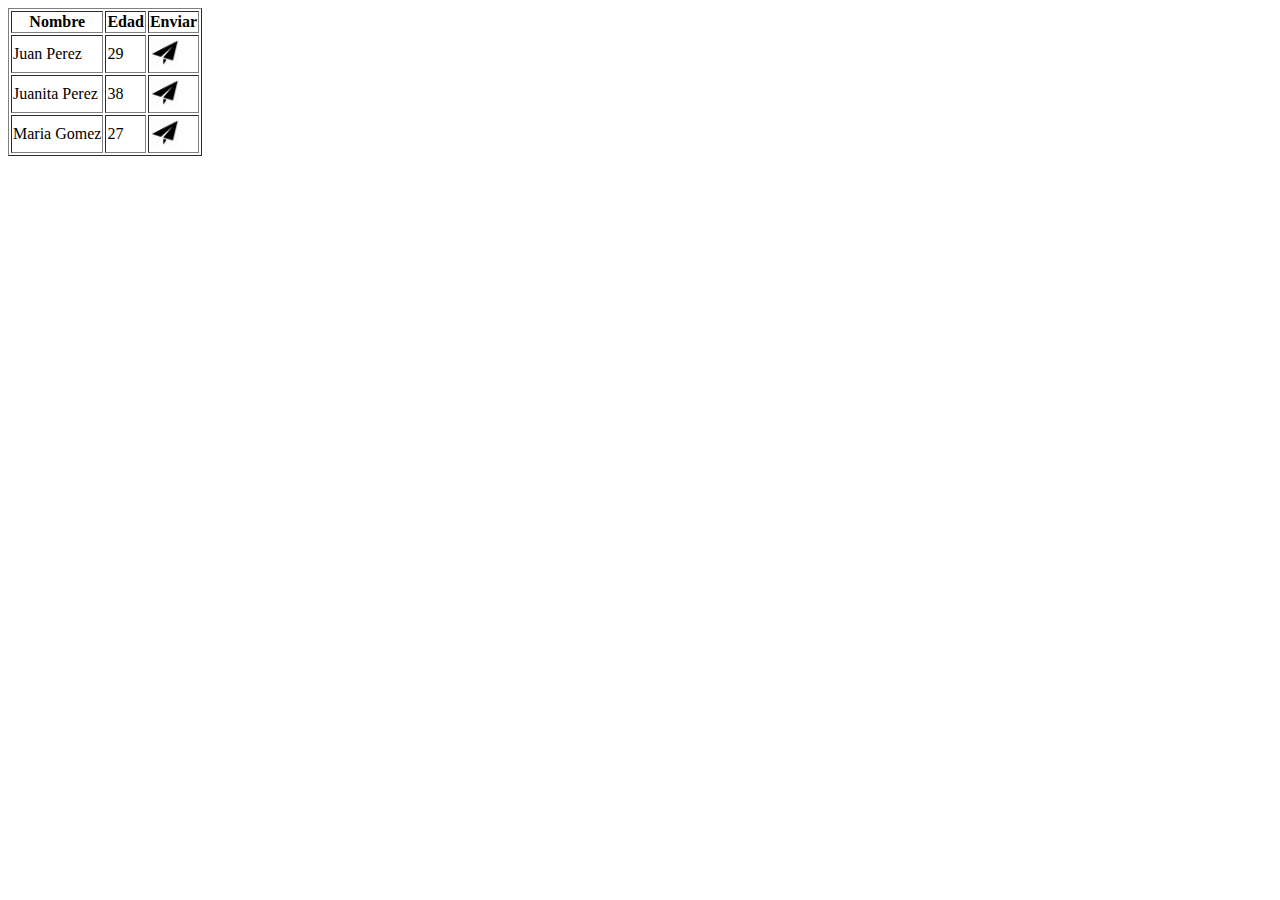
<file: form1/index.html>
<!DOCTYPE html>
<html>
<head>
<title></title>

<link rel="stylesheet" href="css/css.css">

<script src="js/jquery.min.3.2.1.js"></script>
<!--<script src="js/jquery.js"></script>-->
<script type="text/javascript">

	$(document).ready(function(){

		//cargar datos en siguiente pagina
		$(".enviar").click(function(){
			//variables reciben valores de celdas
			var nombre=$(this).parents("tr").find("td").eq(0).html();
			var edad=$(this).parents("tr").find("td").eq(1).html();
			
			//funcion envia valores a recepciondatos.php
            $.ajax({
               url: 'recepciondatos.php',
               type: 'POST',
               data: "nombre="+nombre+"&edad="+edad,
               error: function() {
                  alert('Error');
               },
               success: function(data) {
				    $("#datos").html(data);
               }
            });
			//fin funcion ajax
    	});
		//fin editar
		
	

   });// fin document.ready
		 

		
	</script>

</head>
<body>

	<table border="1">
		<tr><th>Nombre</th><th>Edad</th>
		<th>Enviar</th></tr>
		<tr><td class="nombretd">Juan Perez</td><td>29</td><td><a href="#" class="enviar"><img src="img/sendicon1.png"></a></td></tr>
		<tr><td class="nombretd">Juanita Perez</td><td>38</td><td><a href="#" class="enviar"><img src="img/sendicon1.png"></a></td></tr>
		<tr><td class="nombretd">Maria Gomez</td><td>27</td><td><a href="#" class="enviar"><img src="img/sendicon1.png"></a></td></tr>
	</table>
    
    <!--Aquí cargas los datos desde recepciondatos.php	-->
    <div id="datos"></div>
</body>
</html>
</file>
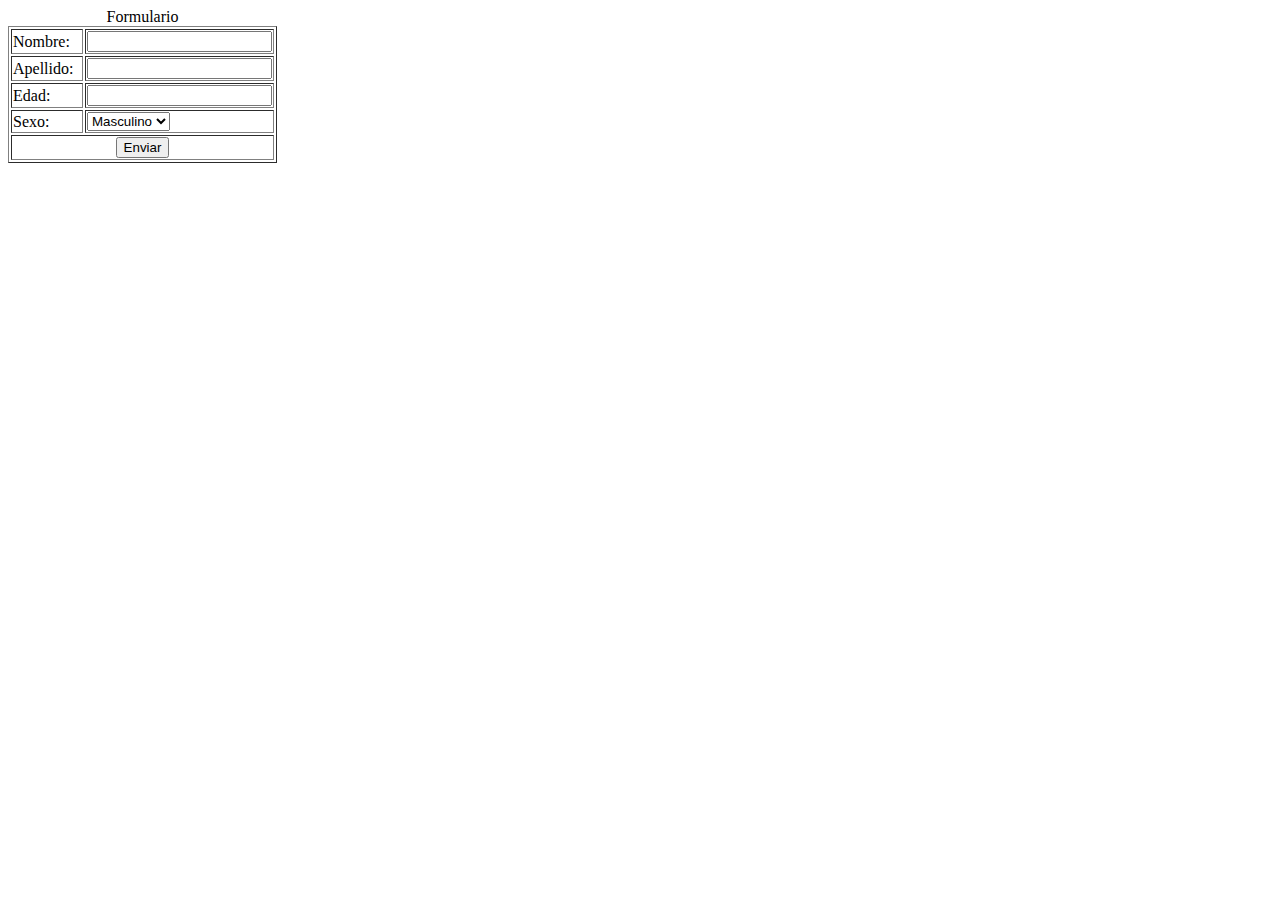
<file: form2/index.html>
<html>
<head>
<title>Formulario a div</title>

<script src="js/jquery.min.3.2.1.js"></script>
<script language="javascript">
$(document).ready(function(){

		//cargar datos en siguiente pagina
		$("#enviar").click(function(){
			//variables reciben valores de celdas
			
			texto="El nombre de la persona es "+$('#nombre').val()+" "+$('#apellido').val()+", tiene "+$('#edad').val()+" y es de sexo "+$('#sexo').val();
			
			$("#recibedatos").html(texto);
    	});
		//fin enviar
		
	

   });// fin document.ready
</script>
</head>

<body>
<div id="formulario">
  <table width="269" border="1">
    <caption>
      Formulario
    </caption>
    <tr>
      <td width="81">Nombre:</td>
      <td width="153" ><input type="text" name="nombre" id="nombre" /> </td>
         </tr>
    <tr>
      <td>Apellido:</td>
      <td><input type="text" name="apellido" id="apellido" /></td>
    </tr>
    <tr>
      <td>Edad:</td>
      <td><input type="text" name="edad" id="edad" /></td>
    </tr>
    <tr>
      <td>Sexo:</td>
      <td><label for="sexo"></label>
        <select name="sexo" id="sexo">
        	<option value="masculino">Masculino</option>
        	<option value="femenino">Femenino</option>            
        </select>
      </form></td>
    </tr>
    <tr>
      <td colspan="2">
        <div align="center">
          <input type="button" name="enviar" id="enviar" value="Enviar" />
        </div>
      </td>
    </tr>
  </table>
</div>
<br><br>
<div id="recibedatos">
</div>

</body>

</html>
</file>
<file: form1/css/css.css>
td{
	max-height: 100px;
	max-width: 100px;
}

img{
	max-height: 30px;
	max-width: 30px;
}
</file>
